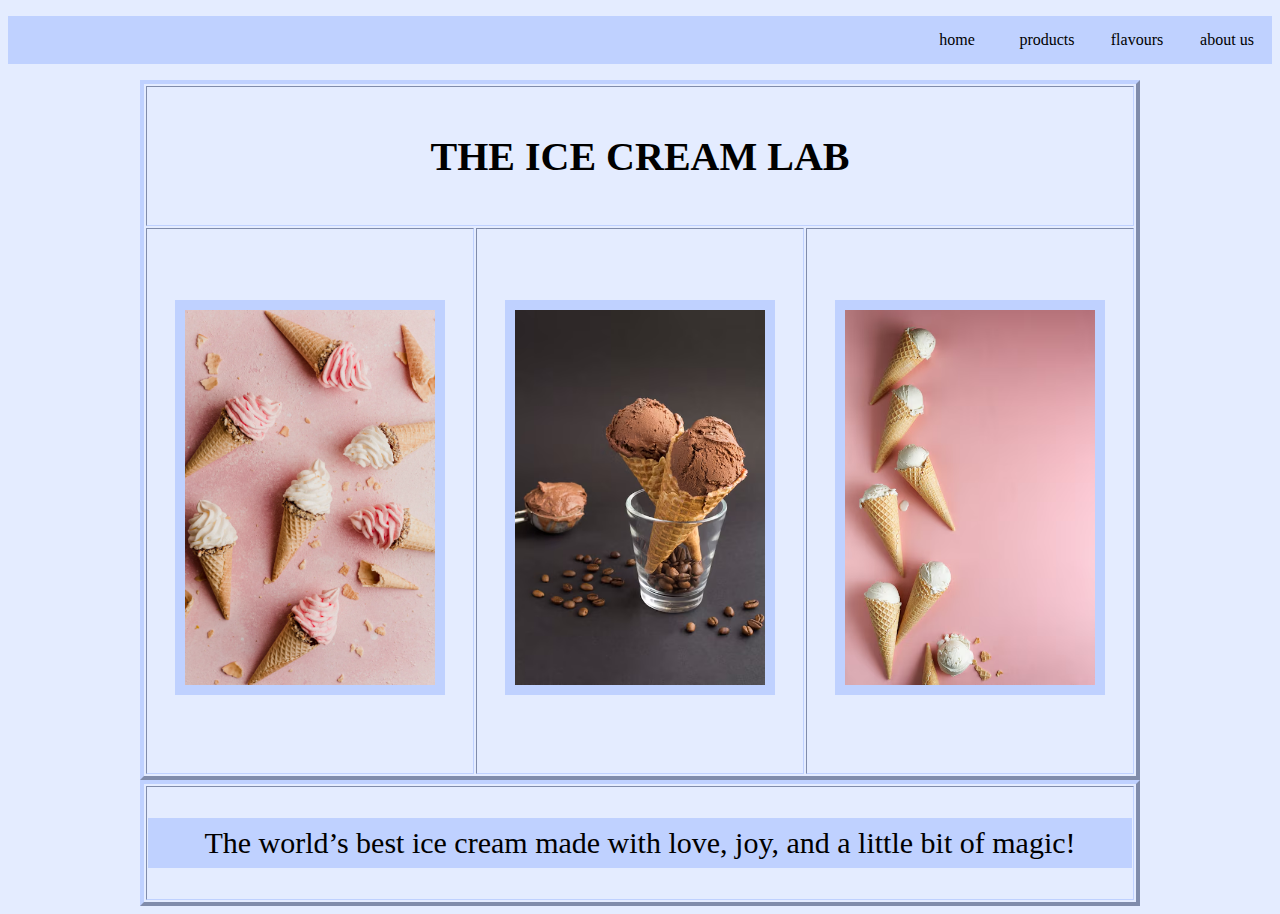
<file: index.html>
<!DOCTYPE html>
<html>
<head>
	<meta charset="utf-8">
	<meta name="viewport" content="width=device-width, initial-scale=1">
	<title>my first page</title>
	<link rel="stylesheet" type="text/css" href="style.css">
</head>
<body>
<ul class="navBar">
	<li>
		<a href="page4.html">about us</a>
	</li>
	<li>
		<a href="page3.html">flavours</a>
	</li>
	<li>
		<a href="page2.html">products</a>
	</li>
	<li>
		<a class="active" href="index.html">home</a>
	</li>
</ul>

<table border="2" width="1000" height="700">
	<tr>
			<td colspan="3">
				<h1>THE ICE CREAM LAB</h1>
			</td>
		</tr>
		<tr>
			<td>
				<img src="helado1.jpg" width="250">
			</td>
			</td>
			<td rowspan="2">
				<img src="choco" width="250">
			</td>
			</td>
			<td rowspan="2">
				<img src="pink" width="250">
			</td>
		</tr>
</table>
<table border="2" width="1000">
	<tr>
			<td>
				<p>The world’s best ice cream made with love, joy, and a little bit of magic!</p>
			</td>
		</tr>
</table>
</body>
</html>
</file>
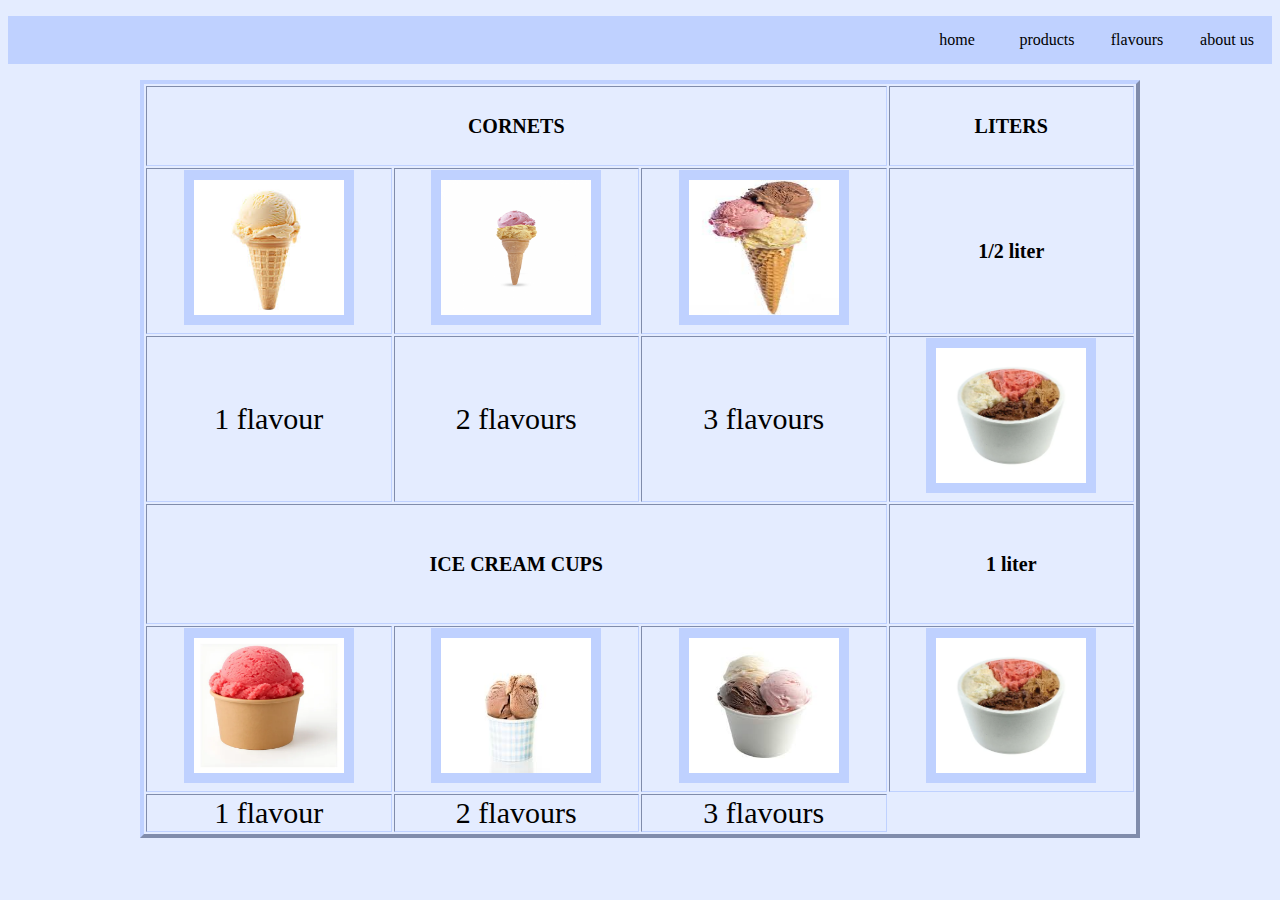
<file: page2.html>
<!DOCTYPE html>
<html>
<head>
	<meta charset="utf-8">
	<meta name="viewport" content="width=device-width, initial-scale=1">
	<title>my second page</title>
	<link rel="stylesheet" type="text/css" href="style.css">
</head>
<body>
<ul class="navBar">
	<li>
		<a href="page4.html">about us</a>
	</li>
	<li>
		<a href="page3.html">flavours</a>
	</li>
	<li>
		<a href="page2.html">products</a>
	</li>
	<li>
		<a class="active" href="index.html">home</a>
	</li>
</ul>
<table border="2" width="1000" height="700" align="center">
	<tr>
		<td  colspan="3">
			<h3>CORNETS</h3>
		</td>
		<td>
			<h4>LITERS</h4>
		</td>
	</tr>
	<tr>
		<td>
			<img src="5.jfif" width="150" height="135">
		</td>
		<td>
			<img src="7.jpg" width="150" height="135">
		<td>
			<img src="6.jfif" width="150" height="135">
		</td>
		<td>
			<h5>1/2 liter</h5>
		</td>
	</tr>
	<tr>
		<td>
			1 flavour
		</td>
		<td>
			2 flavours
		</td>
		<td>
			3 flavours
		</td>
		<td>
			<img src="litro.webp" width="150" height="135">
		</td>
	</tr>
	<tr>
		<td colspan="3">
			<h2>ICE CREAM CUPS</h2>
		</td>
		<td>
			<h6>1 liter</h6>
		</td>
	</tr>
	<tr>
		<td>
			<img src="vaso1.webp" width="150" height="135">
		</td>
		<td>
			<img src="vaso2.jfif" width="150" height="135">
		</td>
		<td>
			<img src="vaso3.jfif" width="150" height="135">
		</td>
		<td>
			<img src="litro.webp" width="150" height="135">
		</td>
	</tr>
	<tr>
		<td>
			1 flavour
		</td>
		<td>
			2 flavours
		</td>
		<td>
			3 flavours
		</td>
	</tr>
</table>
</body>
</html>
</file>
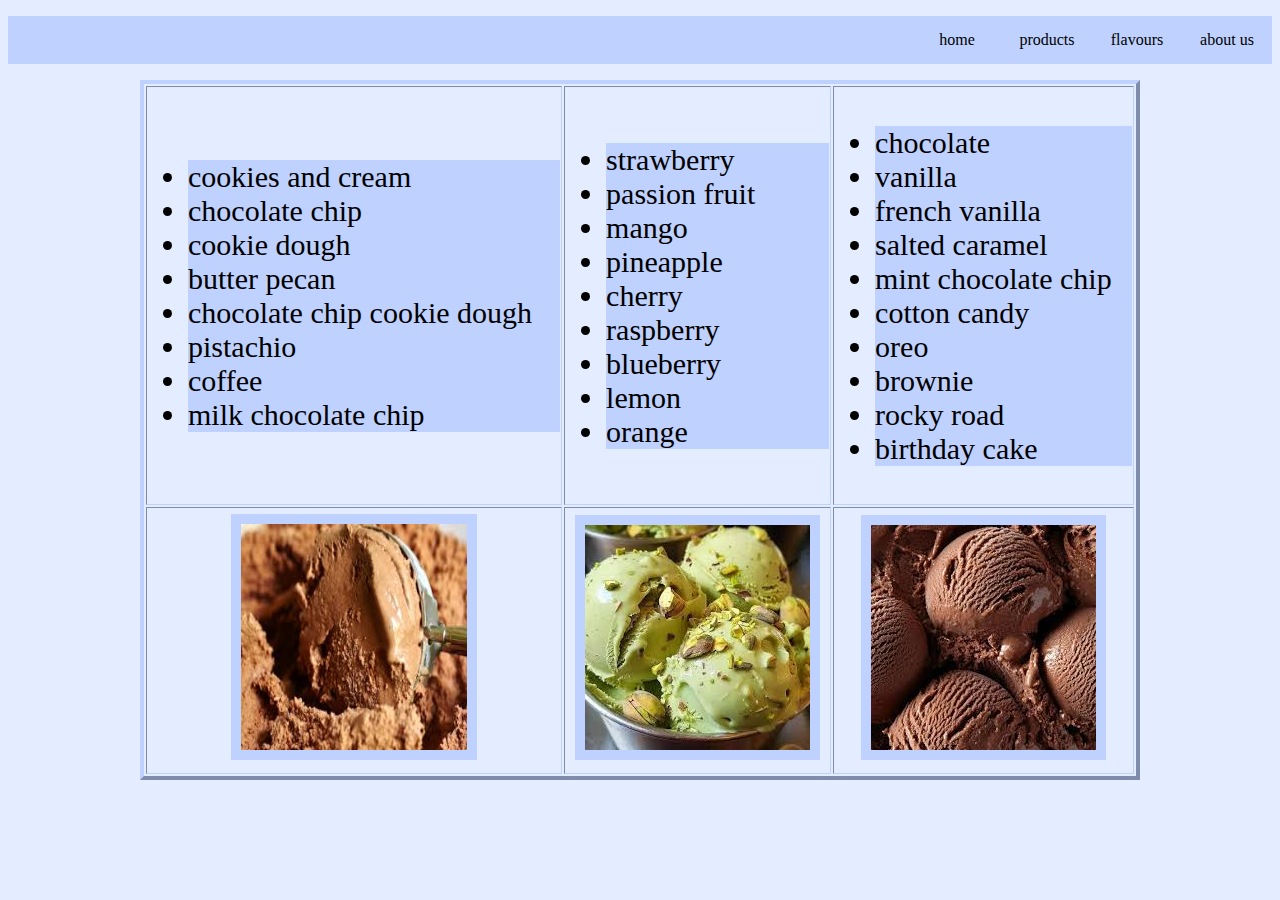
<file: page3.html>
<!DOCTYPE html>
<html>
<head>
	<meta charset="utf-8">
	<meta name="viewport" content="width=device-width, initial-scale=1">
	<title>my third page</title>
	<link rel="stylesheet" type="text/css" href="style.css">
</head>
<body>
<ul class="navBar">
	<li>
		<a href="page4.html">about us</a>
	</li>
	<li>
		<a href="page3.html">flavours</a>
	</li>
	<li>
		<a href="page2.html">products</a>
	</li>
	<li>
		<a class="active" href="index.html">home</a>
	</li>
</ul>
<table border="2" width="1000" height="700">
	<tr rowspan="1">
		<td>
			<ul>
				<li>cookies and cream</li>
				<li>chocolate chip</li>
				<li>cookie dough</li>
				<li>butter pecan</li>
				<li>chocolate chip cookie dough</li>
				<li>pistachio</li>
				<li>coffee</li>
				<li>milk chocolate chip</li>
			</ul>
		</td>
		<td>
			<ul>
				<li>strawberry</li>
				<li>passion fruit</li>
				<li>mango</li>
				<li>pineapple</li>
				<li>cherry</li>
				<li>raspberry</li>
				<li>blueberry</li>
				<li>lemon</li>
				<li>orange</li>
			</ul>
		</td>
		<td>
			<ul>
				<li>chocolate</li>
				<li>vanilla</li>
				<li>french vanilla</li>
				<li>salted caramel</li>
				<li>mint chocolate chip</li>
				<li>cotton candy</li>
				<li>oreo</li>
				<li>brownie</li>
				<li>rocky road</li>
				<li>birthday cake</li>
			</ul>
		</td>
	</tr>
	<tr colspan="3">
		<td>
			<img src="ddl.jfif" width="226" height="226">
		</td>
		<td>
			<img src="pistacho.jfif">
		</td>
		<td>
			<img src="chocolate.jfif">
		</td>
	</tr>
</table>
</body>
</html>
</file>
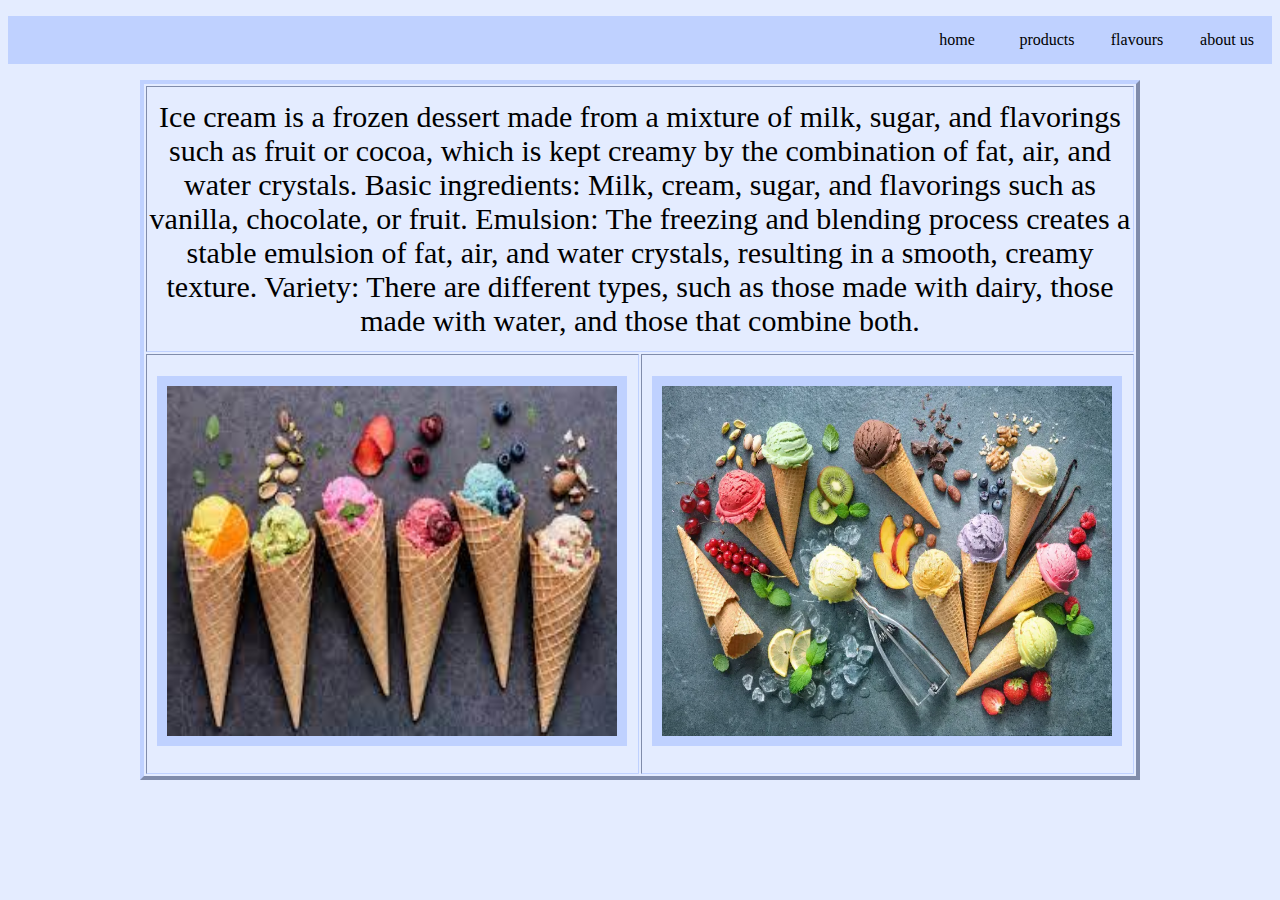
<file: page4.html>
<!DOCTYPE html>
<html>
<head>
	<meta charset="utf-8">
	<meta name="viewport" content="width=device-width, initial-scale=1">
	<title>my fourth page</title>
	<link rel="stylesheet" type="text/css" href="style.css">
</head>
<body>
<ul class="navBar">
	<li>
		<a href="page4.html">about us</a>
	</li>
	<li>
		<a href="page3.html">flavours</a>
	</li>
	<li>
		<a href="page2.html">products</a>
	</li>
	<li>
		<a class="active" href="index.html">home</a>
	</li>
</ul>
<table border="2" width="1000" height="700">
	<tr>
	<td colspan="2">
		Ice cream is a frozen dessert made from a mixture of milk, sugar, and flavorings such as fruit or cocoa, which is kept creamy by the combination of fat, air, and water crystals. 

Basic ingredients: Milk, cream, sugar, and flavorings such as vanilla, chocolate, or fruit.

Emulsion: The freezing and blending process creates a stable emulsion of fat, air, and water crystals, resulting in a smooth, creamy texture.

Variety: There are different types, such as those made with dairy, those made with water, and those that combine both.
	</td>
</tr>
<tr>
	<td>
		<img src="conos.jfif" width="450" height="350">
	</td>
	<td>
		<img src="conos2.webp" width="450" height="350">
	</td>
</tr>
</table>
</body>
</html>
</file>
<file: style.css>
h1{color: #000000;
	text-align: center;
	font-size: 40px;
}
h2{color: #000000;
	text-align: center;
	font-size: 20px;
}
h3{color: #000000;
	text-align: center;
	font-size: 20px;
}
h4{color: #000000;
	text-align: center;
	font-size: 20px;
}
h5{color: #000000;
	text-align: center;
	font-size: 20px
}
h6{color: #000000;
	text-align: center;
	font-size: 20px
}
body{
	background-color: #e4ecff;
}
p{
	color: #000000;
	text-align: center;
	border: 8px solid #bfd1ff;	
	background-color: #bfd1ff;
}
table{
	border-width: 4px;
	border-color: #bfd1ff;
	margin-left: auto;
	margin-right: auto;
	text-align: center;
}
tr{
	border-width: 4px;
	border-color: #bfd1ff;
}
.navBar li a{
	float: right;
	display: block;
	width: 60px;
	background-color: #bfd1ff;
	text-align: center;
	padding: 15px 15px;
	text-decoration: none;
	color: #000000;
}
.navBar li a:hover{
	background-color: #38b6ff;
}
.navBar{
	list-style-type: none;
	overflow: hidden;
	background-color: #bfd1ff;
}
img{
		 
	border: 10px solid #bfd1ff;	 
}
td{color: #000000;
	text-align: center;
	font-size: 30px	
}
li{	 
	background-color: #bfd1ff;
	text-align: left;
}
</file>
